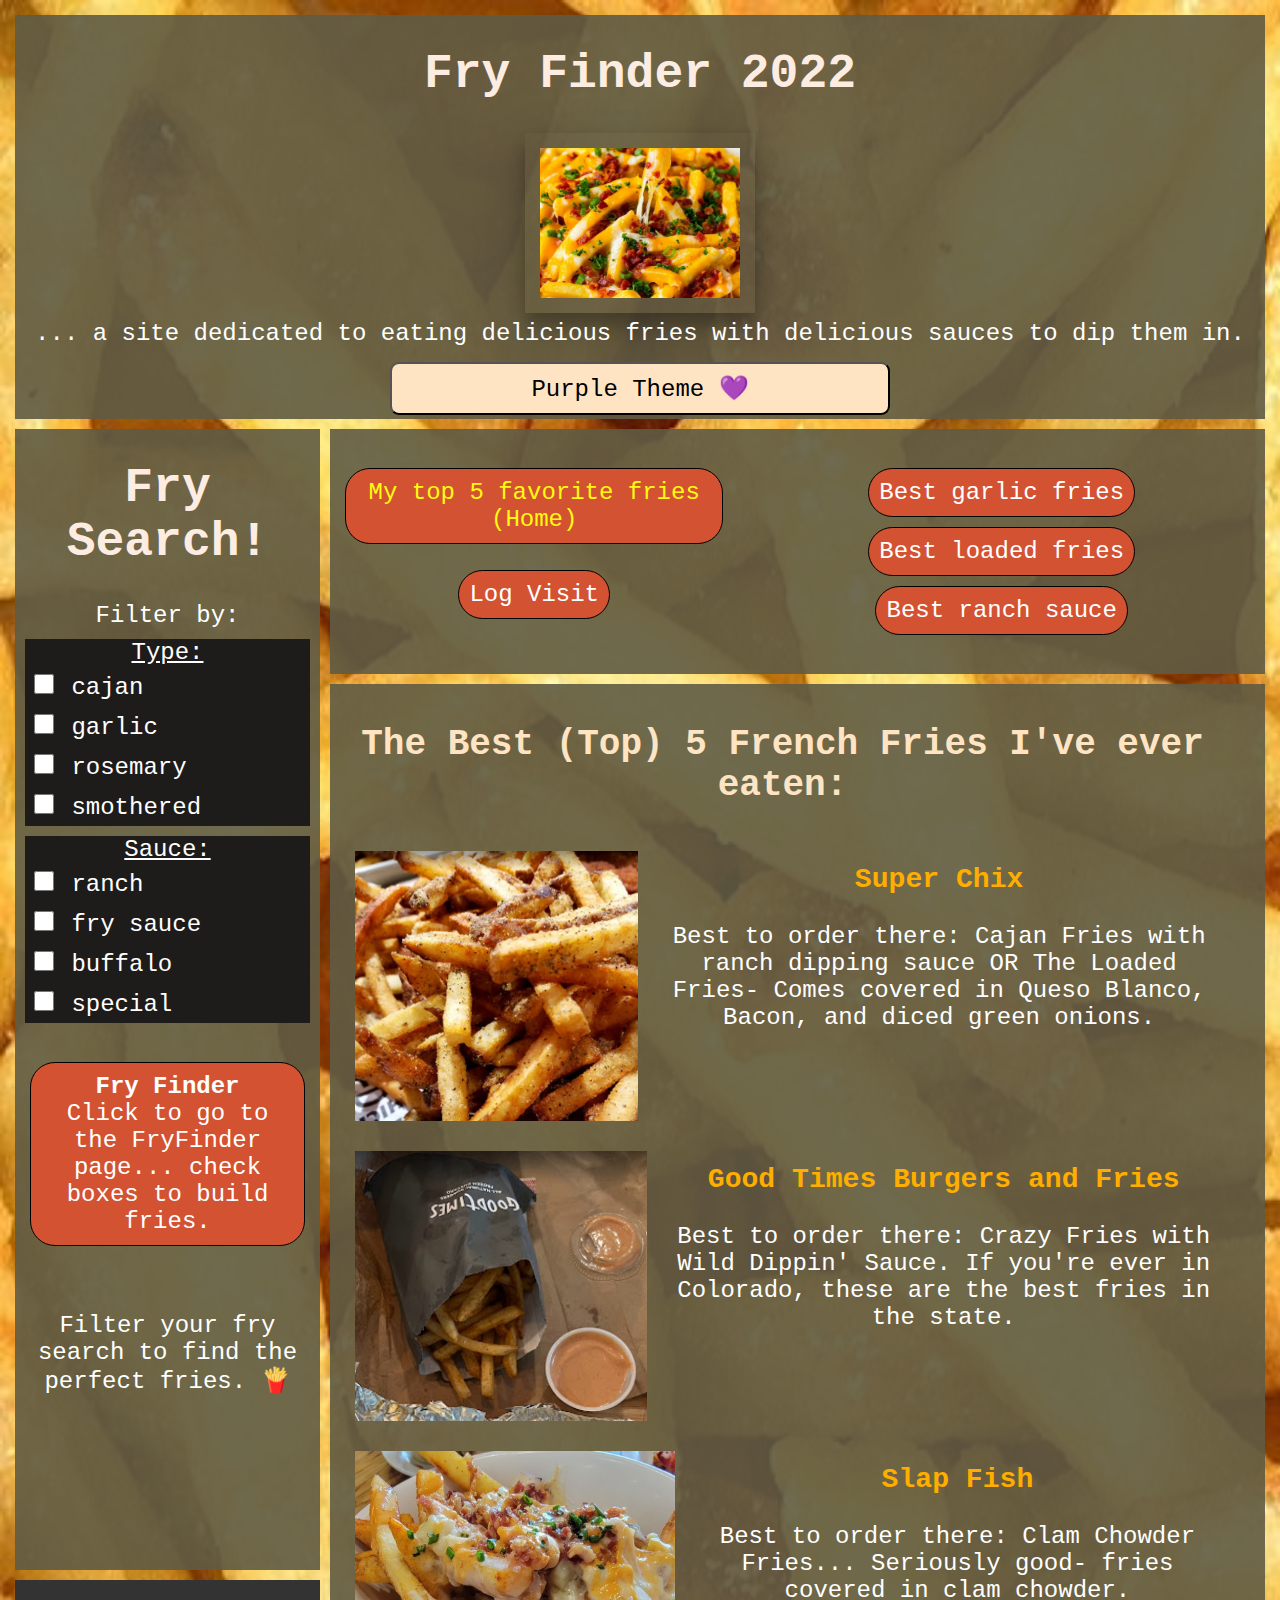
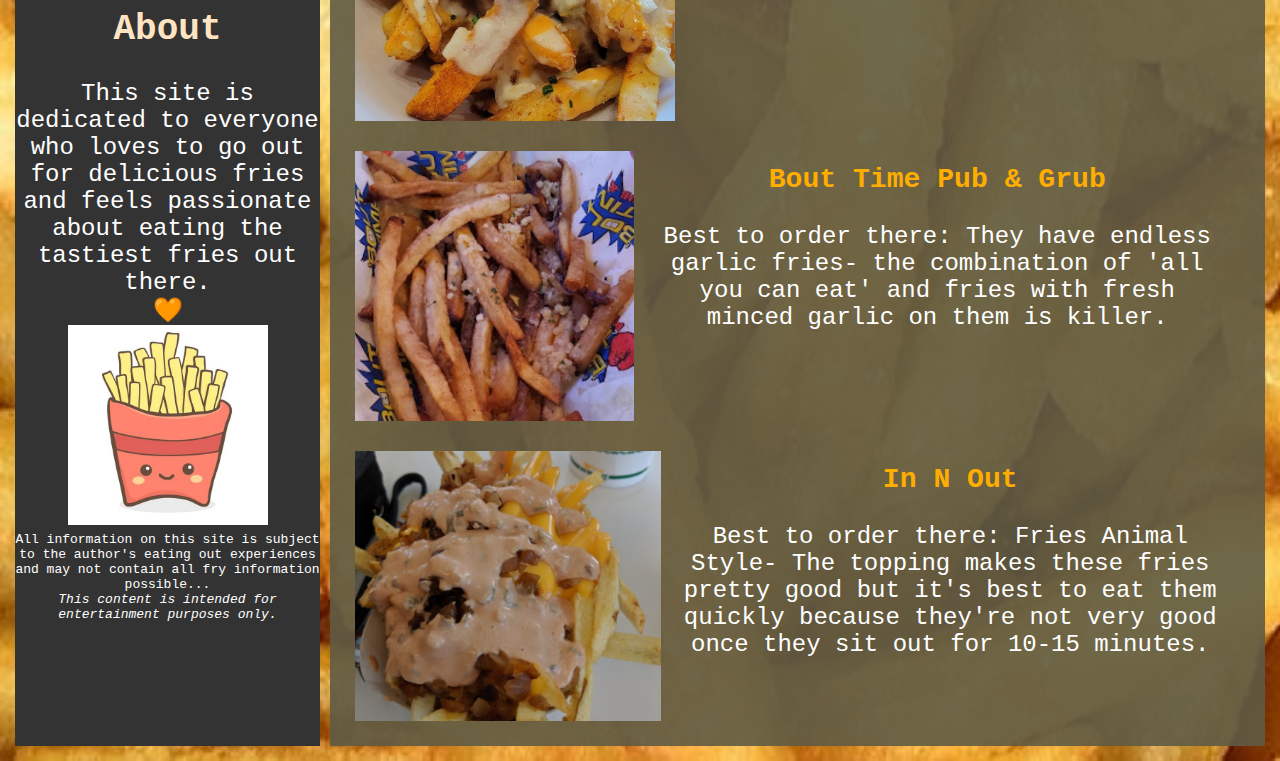
<file: index.html>
<!DOCTYPE html>
<!-- 
Project: Project3- Responsive Web  Site
Name: Vanessa Jackson
Submitted: 11/2/2022

I declare that the following source code was written by me, or provided
by the instructor for this project. I understand that copying source
code from any other source, providing source code to another student, 
or leaving my code on a public web site constitutes cheating.
I acknowledge that  If I am found in violation of this policy this may result
in a zero grade, a permanent record on file and possibly immediate failure of the class.

What I enjoyed about this project was the creativity of making a website dedicated to delicious french fries.
What I struggled with was basically all of it. I wanted to create filter checkboxes for finding a perfect fry combination
but that took way longer then I expected and I had some issues with the hide and show functions as well as the flexbox side.
All in all it all took me a lot longer then expected and I ran out of time to keep making it better and working it to the point that
I wanted. I wasn't even able to do many of the extra credit parts because I wasted time on the javascript that I was stuck on.
I don't regret that, though, since I feel like I learned a lot by suffering.
-->
<html LANG="en-us">
<head>
    <meta charset="UTF-8">
    <meta name="viewport" content="width=device-width, initial-scale=1">
	<title>Fry Finder</title>
    <link rel="stylesheet" href="css/main.css">
    <link rel="stylesheet" href="css/theme.css" id="themestylesheet">
    
</head>
<body>
	<div id="content">
		<header>
            <div id="itemDisplay">
                <div>
                    <h1>Fry Finder 2022 

                    </h1>
                    <img src="/img/fries_small.jpg" class="logo" alt="Time to get hungry for fries" title="Loaded fries">
                </div>
                <div>
                    ... a site dedicated to eating delicious fries with delicious sauces to dip them in.
                    <div>
                        <button name="theme"  class="purple" id="theme">Purple Theme 💜</button>
                </div>
                </div>
            </div>
        </header>
        <aside><h1>Fry Search!</h1>
            Filter by:
            <ul class="filterSection">
                <u>Type:</u>
                <li>
                    <input checked="false" type="checkbox" value="cajan"/>
                    <label>cajan</label>
                </li>
                <li>
                    <input checked="false" type="checkbox" value="garlic"/>
                    <label>garlic</label>
                </li>
                <li>
                    <input checked="false" type="checkbox" value="rosemary"/>
                    <label>rosemary</label>
                </li>
                <li>
                    <input checked="false" type="checkbox" value="smothered"/>
                    <label>smothered</label>
                </li>
            </ul>
            <ul class="filterSection">
                <u>Sauce:</u>
                <li>
                    <input checked="false" type="checkbox" value="ranch"/>
                    <label>ranch</label>
                </li>
                <li>
                    <input checked="false" type="checkbox" value="frySauce"/>
                    <label>fry sauce</label>
                </li>
                <li>
                    <input checked="false" type="checkbox" value="buffalo"/>
                    <label>buffalo</label>
                </li>
                <li>
                    <input checked="false" type="checkbox" value="special"/>
                    <label>special</label>
                </li>
            </ul>
            <ul class="nav-buttons">            
                <li><button class="button selected" id="search" name="finder"><b>Fry Finder </b><br> Click to go to the FryFinder page... check boxes to build fries.</b></button></li>
            </ul>
            <br>
            Filter your fry search to find the perfect fries. &#127839
        </aside>

        <main>
            <section id="top5Section" class="hideItem"> 
                <h2>The Best (Top) <b>5</b> French Fries I've ever eaten:</h2>
                <div class="itemDisplay">
                        <img src="/img/superChix.jpg" alt="Super Chix's cajan fries" title="Cajan Fries at Super Chix" class="fryPic">
                        <div>
                            <h3>Super Chix </h3>
                            <p>Best to order there: Cajan Fries with ranch dipping sauce
                                OR The Loaded Fries- Comes covered in Queso Blanco, Bacon, and diced green onions.
                            </p>
                        </div>
                </div>
                
                <div class="itemDisplay">
                    <img src="/img/goodTimes.jpg" alt="Good Times crazy fries" title="Good Times crazy fries" class="fryPic">
                    <div>
                        <h3>Good Times Burgers and Fries</h3>
                        <p>Best to order there: Crazy Fries with Wild Dippin' Sauce. If you're ever in Colorado, these are the best fries in the state.
                        </p>
                        </div>
                </div>

                <div class="itemDisplay">
                    <img src="/img/slapFish.jpg" alt="Slap Fish's clam chowder smothered fries" title="Slap Fish's clam chowder smoothered fries" class="fryPic">
                    <div>
                        <h3> Slap Fish </h3>
                        <p>Best to order there: Clam Chowder Fries... Seriously good- fries covered in clam chowder.
                        </p>
                        </div>
                </div>

                <div class="itemDisplay">
                    <img src="/img/boutTime.jpg" alt="Endless garlic fries at Bout Time Pub & Grill" title="Endless garlic fries at Bout Time Pub & Grill" class="fryPic">
                    <div>
                    <h3>Bout Time Pub & Grub</h3>
                    <p>Best to order there: They have endless garlic fries- the combination of 'all you can eat' and fries with fresh minced garlic on them is killer.
                    </p>
                    </div>
                </div>

                <div class="itemDisplay">
                    <img src="/img/inNOut.jpg" alt="In N Out Animal Fries" title="In N Out Animal Fries" class="fryPic">
                    <div>
                        <h3>In N Out</h3>
                        <p>Best to order there: Fries Animal Style- The topping makes these fries pretty good but it's best to eat them quickly because they're not very good once they sit out for 10-15 minutes.
                        </p>
                        </div>
                </div>
                

            </section>
            <section id="ranchSection" class="hideItem"> 
                <h2>
                    Best Ranch
                </h2>
                The right ranch sauce is runnier then bottled ranch dressing and has a freshness that is delicious.
                It also has a consistency that is perfect to dip your fries in.
                <br>
                <award>The award for best ranch sauce goes to...</award>
                <div>
                    <figure>
                        <img src="/img/superChix.jpg" alt="Super Chix's cajan fries" title="Cajan Fries at Super Chix" class="best">
                        <figcaption>
                            A picture of their delicious cajan fries- which are perfect with their ranch sauce.
                        </figcaption>
                    </figure>
                    <h3>Super Chix </h3>
                    Best to order there: Cajan Fries with ranch dipping sauce <br>
                    OR The Loaded Fries- Comes covered in Queso Blanco, Bacon, and diced green onions.</li>                </div>
            <br>
            Find Super Chix on Google Maps
            <iframe src="https://www.google.com/maps/embed?pb=!1m16!1m12!1m3!1d194519.9113431111!2d-111.90644530427294!3d40.378411403184806!2m3!1f0!2f0!3f0!3m2!1i1024!2i768!4f13.1!2m1!1sSuper%20Chix!5e0!3m2!1sen!2sus!4v1666999502047!5m2!1sen!2sus" width="600" height="450" style="border:0;" allowfullscreen="" loading="lazy" referrerpolicy="no-referrer-when-downgrade"></iframe>
            </section>
            <section id="loadedSection" class="hideItem"> 
                <h2>
                    Best Loaded
                </h2>
                    It's hard to describe the best loaded fries. I could dedicate a whole section to all of the different loaded fries out there... probably the next thing this website needs to add. &#128558
                    <br>
                    There are chili cheese fries, fries smothered in sauce, cheeses, onions, bacon bits, soup... so many different kinds and such a wonder of decliciousness.
                <br>
                <award>The award for best smothered/loaded fries goes to...</award>
                <div>
                    <figure>
                        <img src="/img/slapFish.jpg" alt="Slap Fish's clam chowder smothered fries" title="Slap Fish's clam chowder smoothered fries" class="best">
                        <figcaption>
                            A picture of their delicious clam chowder fries, topped with soup of all things, but unquestionably crave-able.
                        </figcaption>
                        </figure>
                    <h3>Slap Fish </h3>
                    Best to order there: Clam Chowder Fries... Seriously good- fries covered in clam chowder.
                </div>
                <iframe width="560" height="315" src="https://www.youtube.com/embed/E9Dlo1yAGj4" title="YouTube video player" frameborder="0" allow="accelerometer; autoplay; clipboard-write; encrypted-media; gyroscope; picture-in-picture" allowfullscreen></iframe>                <figcaption>
                    Click on the video above to see what goes into these amazing fries...
                </figcaption>
                <br>
                Find SlapFish on Google Maps
                <iframe src="https://www.google.com/maps/embed?pb=!1m16!1m12!1m3!1d194518.93534959087!2d-111.9050712198066!3d40.378749446192735!2m3!1f0!2f0!3f0!3m2!1i1024!2i768!4f13.1!2m1!1sslapfish!5e0!3m2!1sen!2sus!4v1666999207980!5m2!1sen!2sus" width="600" height="450" style="border:0;" allowfullscreen="" loading="lazy" referrerpolicy="no-referrer-when-downgrade"></iframe>
            </section>
            <section id="garlicSection" class="hideItem"> 
                <h2>
                    Best Garlic Fries
                </h2>
                The gest garlic fries are covered in freshly minced garlic, not the gross bottled stuff and <i>definietly</i> not the powdered dried stuff.
                Ideally, the best garlic fries come with parsley  lightly sprinkled on top and some sort of dipping sauce that mellows the bite of the fresh garlic.
                <br>
                <award>The award for best garlic fries goes to...</award>
                <div>
                    <figure>
                    <img src="/img/boutTime.jpg" alt="Bout Time's endless garlic fries" title="Bout Time's endless garlic fries" class = "best">
                    <figcaption>
                        A picture of the delicious garlic fries in question.
                    </figcaption>
                    </figure>

                    <h3>Bout Time Pub & Grub </h3>
                    Best to order there: Cajan Fries with ranch dipping sauce <br>
                    OR The Loaded Fries- Comes covered in Queso Blanco, Bacon, and diced green onions.</li>
                </div>
                <br>
                Find Bout Time Pub & Grill near me on Google Maps
                <iframe src="https://www.google.com/maps/embed?pb=!1m16!1m12!1m3!1d194519.4233474314!2d-111.90575826203927!3d40.378580424607655!2m3!1f0!2f0!3f0!3m2!1i1024!2i768!4f13.1!2m1!1sBout%20Time%20Pub%20%26%20Grub!5e0!3m2!1sen!2sus!4v1666999361280!5m2!1sen!2sus" width="600" height="450" style="border:0;" allowfullscreen="" loading="lazy" referrerpolicy="no-referrer-when-downgrade"></iframe>
            </section>



            <section id="finderSection" class="hideItem"> <h2>--FryFinder-- </h2>
                Click below to go to the website... All menus subject to change.
                <frySearch>
                    <ul id="itemsToFilter">
                        <li data-type="ranch cajan rosemary frySauce buffalo special smothered"><a href="https://www.superchix.com/" target="_blank">Super Chix</a></li>
                        <li data-type="smothered"><a href="https://www.in-n-out.com/" target="_blank">In N Out</a></li>
                        <li data-type="smothered"><a href="https://www.slapfishrestaurant.com/" target="_blank">Slap Fish</a></li>
                        <li data-type="garlic special"><a href="https://www.bouttimepub.com/" target="_blank">Bout Times</a></li>
                        <li data-type="cajan frySauce"><a href="https://www.fiveguys.com/" target="_blank">Five Guys</a></li>
                        <li data-type="smothered"><a href="https://www.jcws.com/" target="_blank">JCW's</a></li>
                        <li data-type="smothered rosemary"><a href="https://www.cubbys.co/" target="_blank">Cubby's</a></li>
                        <li data-type="ranch"><a href="https://www.habitburger.com/" target="_blank"> Habit Burger</a></li>
                    </ul>
                </frySearch>
            </section>
        <section id="visitorSection" class="hideItem"> 
            <div class="container">
                <h2> Visitor Information</h2>
                <div id="success" class="successMessage hideItem">
                Thank you for leaving your visitor comments!
                </div>
                <form id="myForm" novalidate method="GET" action="https://wp.zybooks.com/form-viewer.php">
                    
                    <ul class="flex">
                        <div class="textInputs">
                        <li class="section-display">
                            <label for="firstName" >First Name:</label>
                            <input type="text" id="firstName"name="firstName" placeholder="First Name" autofocus>
                            <div class="errorMsg"></div>
                        </li>
                        <li class="section-display">
                            <label for="lastName" placeholder="Last Name">Last Name:</label>
                            <input type="text" id="lastName"name="lastName" placeholder="Last Name">
                            <div class="errorMsg"></div>
                        </li>
                        <li class="section-display">
                            <label for="address">Address:</label>
                            <input type="text" id="address"name="address" placeholder="Address">
                            <div class="errorMsg"></div>
                        </li>
                        <li class="section-display">
                            <label for="city">City:</label>
                            <input type="text" id="city"name="city" placeholder="City">
                            <div class="errorMsg"></div>
                        </li>
                        <li class="section-display">
                            <label for="state">State:</label>
                            <input type="text" id="state"name="state" placeholder="XX">
                            <div class="errorMsg"></div>
                        </li>
                        <li class="section-display">
                            <label for="zip">Zip:</label>
                            <input type="text" id="zip"name="zip" placeholder="00000">
                            <div class="errorMsg"></div>
                        </li>
                        <li class="section-display">
                            <label for="email">Email:</label>
                            <input type="text" id="email"name="email" placeholder="someone@somewhere.com">
                            <div class="errorMsg"></div>
                        </li>
                        <li class="section-display">
                            <label for="phone">Phone:</label>
                            <input type="text" id="phone"name="phone" placeholder="XXX-XXX-XXXX">
                            <div class="errorMsg"></div>
                        </li>
                        <li>
                        </div>
                            <h3>How did you find this page? </h3>
                        </li>
                        <li>
                            <input type="radio" id="google" name="findPage" value="google">
                            <label for="google">Google or some other search engine...</label>
                        </li>
                        <li>
                            <input type="radio" id="friend" name="findPage" value="friend">
                            <label for="friend">Heard about it from a friend.</label>
                        </li>
                        <li>
                            <input type="radio" id="other" name="findPage" value="other">
                            <label for="other">Found it some other way...</label>
                            <div class="errorMsg"></div>
                        </li>
                        <li>
                            <h2>Additional Comments (Optional):</h2>
                        </li>
                        <li>
                            <label for="comments"></label>
                            <textarea id="comments" name="comments" placeholder="Type any additional comments here" rows="5" cols="50"></textarea>
                        </li>
                        <li>
                            <button type="submit" id="submitBtn" class="submitMe">Submit 👆</button>
                        </li>
                    </ul>
                </form>
            </div>        
        </main>

        <nav>
            <ul class="nav-buttons">
                <!-- <button class="button active" onclick="filterSelection('all')"> Show all</button> -->
                <li><button class="button selected" name="top5" id="home">My top 5 favorite fries (Home)</button></li>
                <li><button class="button selected" name="visitor" id="visitor">Log Visit</button></li>    
            </ul>
                <ul class="nav-buttons">
                <li><button class="button selected" name="garlic">Best garlic fries</button></li>
                <li><button class="button selected" name="loaded">Best loaded fries</button></li>
                <li><button class="button selected" name="ranch">Best ranch sauce</button></li>

            </ul>
        </nav>
        <footer>
            <!-- <ul>
                <li> -->
                    <h2>About</h2>
                    This site is dedicated to everyone who loves to go out for delicious fries and feels passionate about eating the tastiest fries out there. 
                    <br>&#129505 
                    <div>             
                    <img src = "img/kawaiiFry.jpg" alt="Click the Fry Finder to find the fries of your dreams!" title="Click the Fry Finder button above to search for the fries of your dreams!" width="200">
                    </div> 
                    <div>
                    <figcaption>All information on this site is subject to the author's eating out experiences and may not contain all fry information possible...
                        <br><i> This content is intended for entertainment purposes only.</i>
                    </figcaption>
                    </div>
                    <!-- About -->
                <!-- </li>
            </ul> -->
        </footer>

	</div>
<script src=" js/main.js"></script>
<script src="js/validation.js" defer></script>
<!-- <script src="https://code.jquery.com/jquery-3.4.1.min.js"></script> -->
</body>
</html>
</file>
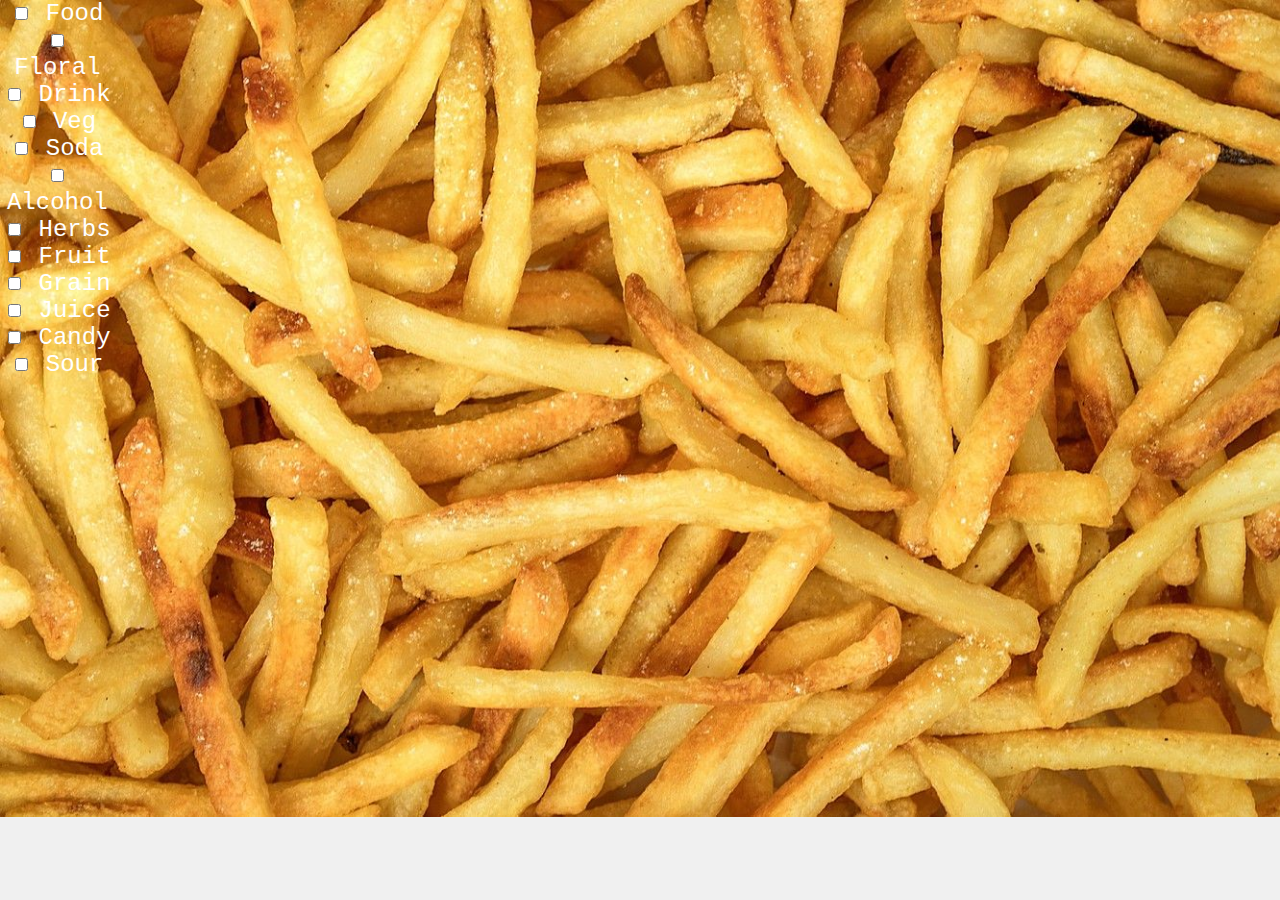
<file: index_old.html>
<!DOCTYPE html>
<html>
<!-- <head>
	<title>Using CSS Grid</title>
	<style>
		body{
			color: #fff;
			font-family: 'Nunito Semibold';
			text-align: center;
		}
        #content{
            display: grid;
            grid-template-columns: repeat(4, 1fr);
            grid-auto-rows: minmax(100px, auto);
            grid-gap: 10px;
            max-width: 960px;
            margin: 0 auto;
            grid-template-areas:
                "header header header header"
                "footer footer footer footer"
                "main main main main"
                "main main main main"
                "aside aside nav nav"
                "section section section section"
                "section section section section";
        }
        /* desktop grid */
        @media screen and (min-width: 760px){
    		#content{
    			display: grid;
    			grid-template-columns: repeat(4, 1fr);
    			grid-auto-rows: minmax(100px, auto);
    			grid-gap: 10px;
    			max-width: 960px;
    			margin: 0 auto;
                grid-template-areas:
                    "header header header header"
                    "aside main main main"
                    "nav main main main"
                    "section section section section"
                    "section section section section"
                    "footer footer footer footer";
    		}
        }
		#content > *{
			background: #3bbced;
			padding: 30px;
		}
        header{
            grid-area: header;
        }
        main{
            grid-area: main;
        }
        aside{
            grid-area: aside;
        }
        nav{
            grid-area: nav;
        }
        section{
            grid-area: section;
        }
        footer{
            grid-area: footer;
            background: #333 !important;
        }
	</style>
</head>
<body>

	<div id="content">

		<header>Header</header>
        <main>Main</main>
        <section>Section</section>
        <aside>Aside</aside>
        <nav>Nav</nav>
        <footer>Footer</footer>

	</div>

</body> -->
<!-- </html> -->


<head>
    <title>Fry Finder</title>
      <link href="https://unpkg.com/aos@2.3.1/dist/aos.css" rel="stylesheet">
      <script src="https://unpkg.com/aos@2.3.1/dist/aos.js"></script>
      <link rel="stylesheet" href="css/main.css"/>
    </head>
<div id="filter-input-wrapper">
      <div class="input-block">
            <input value="food" type="checkbox" id="food" class="filter-input" name="filter" />
            <label for="food" class="filter-label info-mild">Food</label>
      </div>
      <div class="input-block">
            <input value="floral" type="checkbox" id="floral" class="filter-input" name="filter" />
            <label for="floral" class="filter-label info-mild">Floral</label>
      </div>
      <div class="input-block">
            <input type="checkbox" value="drink" id="drink" class="filter-input" name="filter" />
            <label for="drink" class="filter-label info-med">Drink</label>
      </div>
      <div class="input-block">
            <input value="veg" type="checkbox" id="veg" class="filter-input" name="filter" />
            <label for="veg" class="filter-label">Veg</label>
      </div>
      <div class="input-block">
            <input value="soda" type="checkbox" id="soda" class="filter-input" name="filter" />
            <label for="soda" class="filter-label">Soda</label>
      </div>
      <div class="input-block">
            <input value="alcohol" type="checkbox" id="alcohol" class="filter-input" name="filter" />
            <label for="alcohol" class="filter-label">Alcohol</label>
      </div>
      <div class="input-block">
            <input value="herb" type="checkbox" id="herb" class="filter-input" name="filter" />
            <label for="herb" class="filter-label">Herbs</label>
      </div>
      <div class="input-block">
            <input value="fruit" type="checkbox" id="fruit" class="filter-input" name="filter" />
            <label for="fruit" class="filter-label">Fruit</label>
      </div>
      <div class="input-block">
            <input value="grain" type="checkbox" id="grain" class="filter-input" name="filter" />
            <label for="grain" class="filter-label">Grain</label>
      </div>
      <div class="input-block">
            <input value="juice" type="checkbox" id="juice" class="filter-input" name="filter" />
            <label for="juice" class="filter-label">Juice</label>
      </div>
      <div class="input-block">
            <input value="candy" type="checkbox" id="candy" class="filter-input" name="filter" />
            <label for="candy" class="filter-label">Candy</label>
      </div>
      <div class="input-block">
            <input value="sour" type="checkbox" id="sour" class="filter-input" name="filter" />
            <label for="sour" class="filter-label">Sour</label>
      </div>
</div>

<div id="wrapper" style="width:100%; display:flex; flex-wrap:wrap; padding:40px"></div>
<script src=" js/index.js"></script>
</html>
</file>
<file: css/main.css>
/* I fixed all of the weird alignment and spacing issues. */

/* variable setup */
:root {
  --header-color:white;
  --font-color:rgb(255, 255, 255);
  --bg-color:rgb(240, 240, 240);
  --button-color:rgb(211, 82, 50);
  --content-color: rgb(95, 91, 68, .9);
  font-family: 'Roboto', 'Courier Bold', Courier, monospace, Verdana, Arial;
}
body{
  background-image: url("../img/fries.jpg");
  background-size: cover;
  background-repeat: no-repeat;
  /* font-family: 'Courier Bold', Courier, monospace, Verdana, Arial; */
  font-size:x-large;
  color: var(--font-color);
  background-color: var(--bg-color);
  justify-content: center;
  text-align: center;
  margin: auto;
  /* padding: 10px; */
  /* grid-gap: 10px; */
  display: flex;
}

/* Mobile setup */
#content{
    display: grid;
    justify-items: start;
    grid-template-columns: repeat(4, 1fr);
    grid-auto-rows: minmax(auto, auto);
    grid-gap: 10px;
    /* max-width: 450px; */
    /* margin: 0 auto; */
    margin:3%;
    grid-template-areas:

        "header header header header"
        "nav nav nav nav"
        "aside aside aside aside"
        "main main main main"
        "main main main main"
        "main main main main"
        "main main main main"
        "main main main main"
        "main main main main"
        "footer footer footer footer";
}
/* desktop setup */
@media all and (min-width: 900px){
#content{
  display: grid;
  justify-items: start;
  /* overflow:scroll; */
  grid-template-columns: repeat(4, 1fr);
  grid-auto-rows: minmax(auto, auto);
  grid-gap: 10px;
  /* max-width: 980px; */
  margin: 15px;
        grid-template-areas:
            "header header header header"
            "aside nav nav nav"
            "aside main main main"
            "aside main main main"
            "aside main main main"
            "aside main main main"
            "footer main main main"
            "footer main main main"
            "footer main main main"
            /* "footer footer footer footer"; */
}
}
#content > *{
background: var(--content-color);
/* padding: 15px; */
}
section{
  padding: 10px;
  /* margin:3% 6%; */
  margin-right:30px;
  display:flex;
  flex-wrap: row wrap;
}
header{
    grid-area: header;
    background: url(/img/fries_small.jpg) no-repeat;
    /* background-position: center center; */
    /* background-size: cover; */
    /* padding:5px; */
    /* margin: 5px; */
    width: 100%;
}
main{
    grid-area: main;
    width: 100%;
    /* margin:5px; */
    /* padding: 7px; */
    /* display: flex; */
}
aside{
    grid-area: aside;
    /* padding: 2%; */
    width: 100%;
    padding-bottom: 10px;
    /* margin: 10%; */
}

nav{
    grid-area: nav;
    display: flex;
    width: 100%;
}
.nav-buttons{
  /* display:contents; */
  display: flex;
  /* display: inline-flex; */
  justify-content: center;
  align-content: stretch;
  align-items: stretch; 

  /* flex-grow: 1; */
  /* flex-direction: column; */
  /* position: relative; */
	
	/* flex: 0 0 auto; */
	/* flex-direction: row; */
	/* justify-content: center; */
	/* align-self:stretch; */
	padding: 10px;
	/* line-height: 2.125rem;
	font-size: .875rem;
	font-weight: 400; */
	/* text-align: center; */
	/* margin: .9rem; */

  flex-wrap: wrap;
  /* flex-direction: column; */

}
h1{
  color:rgb(253, 236, 226);
}
h2{
  color:bisque;
}
h3{
  color:rgb(197, 201, 255);
}
ul{

  list-style-type: none;
  padding: none;
  margin: none;
  width: auto;
  /* flex-basis: 100%; */
}
.button{
  display: block;
  /* width: 100%; */
  border:1px rgb(0, 0, 0) solid;
  background-color: var(--button-color);
  margin: 5px;
  padding: 10px;
  text-align: center;
  font-size:x-large;
  font-family: 'Courier Bold', Courier, monospace, Verdana, Arial;
  color:white;
  border-radius: 25px;

  /* flex-grow: 1; */
}
/* #search{
  flex-grow: 1;
  flex-basis: 100%;
  background-color: rgb(220, 20, 60, .5);
} */
.itemDisplay{
  display:flex;

}
.button:hover{
  background-color: coral;
  text-emphasis-color: black;
}
.button:focus{
background-color: crimson;
}
.button:active {
  background-color: #666;
  color: white;
}

footer{
  grid-area: footer;
  background: #333 !important;
  background-image: url(".../img/kawaiiFry.jpg");
  width: 100%;
  /* display: flex; */
} 

aside .button:hover{
background-color: crimson;
} 
/* aside .button{
  
} */

.filterSection {
  margin: 10px;
  padding: 0px;
  background-color:rgb(29, 28, 26);
}
.filterSection li{
  list-style: none;
  margin: none;
  padding: 5px;
  text-align: left;
  /* display: inline; */
}
.showItem{
  display: block;
}
/* .showItem li {
  display: list-item;
} */
.hideItem {
  display: none;
}
#itemsToFilter li {
  list-style: none;
  background-position: 0 3px;
  background-repeat: no-repeat;
  margin: 15px;
  padding-left: 40px;
  font-size:60pt;
  color: rgb(197, 238, 121);
}
#home{
  color:rgb(255, 251, 15);
}
#top5Section{
  /* display:flex; */
}
#top5Section h3{
  color:rgb(255, 174, 0);
  
}
.fryPic{
  float: left;
  /* margin-left: 40px; */
  /* width: 300px; */
  height: 270px;
  padding: 15px;
}
td{
  padding: 5px;
}
.logo{
  /* float: left; */
  width: 200px;
  padding: 15px;
  box-shadow: 0 12px 16px 0 rgba(0,0,0,0.24), 0 17px 50px 0 rgba(0,0,0,0.19);
}
figcaption{
  font-size: small;
}
award{
  color: orange;
  font-weight: bold;
}
frySearch a{
  /* font-size: xx-large; */
  color:rgb(255, 238, 0);
  text-decoration: none;
  /* background-color: rgba(145, 167, 185, 0.2); */
  padding: 5px;
}
frySearch a:hover{
  color:crimson;
}
.best{
  max-width: 400px;
}
aside input {
  width:20px;
  height:20px;
}
.purple{
  border-radius: 9px;
  width: 40%;
  padding: 10px; 
  margin-top: 15px; 
  margin-bottom: 4px;
  font-family: 'Courier Bold', Courier, monospace, Verdana, Arial;
  font-size:x-large;
  background-color:bisque;
  
}
.purple:hover{
  color: purple;
  background-color: rgb(202, 182, 255);
  box-shadow: 0 12px 16px 0 rgba(0,0,0,0.24), 0 17px 50px 0 rgba(0,0,0,0.19);
}
.purple:active{
  background-color: rgb(125, 92, 216);
}
.clicked{
  color: purple;
  background-color: rgb(202, 182, 255);
}
.submitMe{
  width:30%;
  height:20%;
  color:white;
  background-color:rgb(165, 100, 3);
  border-radius: 9px;
  margin: 5px;
  padding: 10px;
  text-align: center;
  font-size:x-large;
  font-family: 'Courier Bold', Courier, monospace, Verdana, Arial;
}
.errorMsg{
  color:red;
}
input.was-validated:invalid{
  color:red;
  border: red solid 1px;
}
input.was-validated:invalid~div{
  display:block;
}
input:valid ~ div {
  display:none;
}
input:invalid ~ div {
  display:none;
}
.container * {
  -webkit-box-sizing:border-box;
  box-sizing:border-box;
}
.flex{
  list-style-type:none;
  max-width:700px;
  text-align: left;
  display:block;
  /* display:flexbox; */
  
}
.textInputs input{
  display:block;
  width:50%;
  margin:2px;
  padding:8px;

}
input[type='text']{
  font-size:large;
  font-family: 'Courier New', Courier, monospace;
}
.submitMe:hover{
  background-color:rgb(196, 129, 41)
}
</file>
<file: css/theme.css>
:root {
    --header-color:white;
    --font-color:rgb(81, 2, 112);
    --bg-color:rgb(240, 240, 240);
    --button-color:rgb(151, 106, 165);
    --content-color: rgba(243, 229, 200, 0.8);
    font-family: 'Verdana';
}

h1{
color:var(--font-color);
}
h2{
color:rgb(167, 47, 172);
}
h3{
    color:rgb(123, 35, 126);
  }
award{
color:rgb(167, 47, 172);
}
#top5Section h3{
color:rgb(167, 47, 172);

}
.filterSection {
background-color:rgba(255, 255, 255, 0.3);
}
#content footer{
background: rgb(219 221 199) !important;
}
footer img{
float:left;
margin: 10px;
}
frySearch a{
color:rgb(167, 47, 172)
}
.logo{
box-shadow: 0 12px 16px 0 rgba(108, 9, 189, 0.54), 0 17px 50px 0 rgba(108, 9, 189, 0.24);
padding: 0px;
margin: 8px;
}
#content nav{
justify-content: center;
background-color: rgba(60, 26, 61, 0.9);
}
#content aside{
justify-content: center;
background-color: rgb(176, 161, 180, .8);
}
body{
font-size:xx-large;
}
.filterSection li {
    text-align: center;
}


/*Mobile setup*/
#content{
    grid-template-areas:
    "header header header header"
    "nav nav nav nav"
    "main main main main"
    "aside aside aside footer";
}

/* desktop setup */
@media all and (min-width: 900px){
#content{
    grid-template-areas:
    "header header header header"
    "nav nav nav nav"
    "aside main main main"
    "aside main main main"
    "aside main main main"
    "aside main main main"
    "footer footer footer footer";
}
}
</file>
